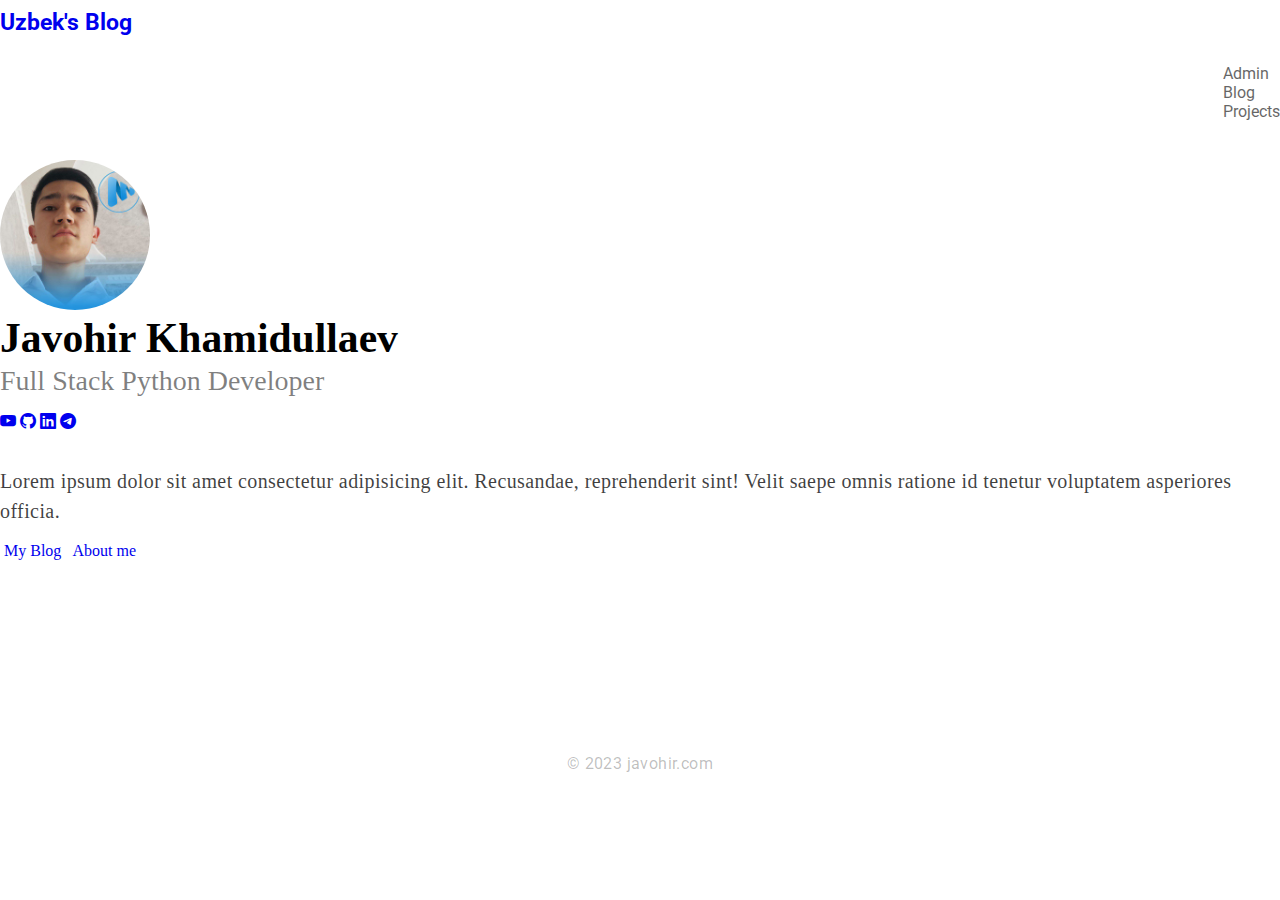
<file: index.html>
<!DOCTYPE html>
<html lang="en">

<head>
    <meta charset="UTF-8" />
    <meta name="viewport" content="width=device-width, initial-scale=1.0" />
    <!-- Boostrap CSS -->
    <link href="https://cdn.jsdelivr.net/npm/bootstrap@5.3.1/dist/css/bootstrap.min.css" rel="stylesheet"
        integrity="sha384-4bw+/aepP/YC94hEpVNVgiZdgIC5+VKNBQNGCHeKRQN+PtmoHDEXuppvnDJzQIu9" crossorigin="anonymous" />
    <!-- Boostrap Icons -->
    <link rel="stylesheet" href="https://cdn.jsdelivr.net/npm/bootstrap-icons@1.10.5/font/bootstrap-icons.css" />
    <!-- Custom CSS -->
    <link rel="stylesheet" href="./static/css/base.css">
    <title>Uzbek's Blog</title>
</head>

<body>
    <header>
        <nav class="navbar navbar-expand-lg">
            <div class="container-sm px-5">
                <h1>
                    <a class="navbar-brand my_brand" href="./index.html">Uzbek's Blog</a>
                </h1>
                <div class="burger-menu">
                    <div class="bar bar--top"></div>
                    <div class="bar bar--middle"></div>
                    <div class="bar bar--bottom"></div>
                </div>
                <div class="collapse navbar-collapse pt-2" id="navbarSupportedContent">
                    <div class="nav__item">
                        <div>
                            <ul class="navbar-nav mb-0">
                                <li class="nav-item">
                                    <a href="./admin/admin.html" class="nav-link my__nav-link px-2">Admin</a>
                                </li>
                                <li class="nav-item">
                                    <a href="#!" class="nav-link my__nav-link px-2">Blog</a>
                                </li>
                                <li class="nav-item">
                                    <a href="#!" class="nav-link my__nav-link px-2">Projects</a>
                                </li>
                            </ul>
                        </div>
                    </div>
                </div>
            </div>
        </nav>
        <section class="container wrapper px-5 mt-5 pt-5 info">
            <div class="item">
                <div class="d-flex col-xl-8 col-lg-10 col-12 info__info">
                    <div class="info__img me-sm-0 me-lg-5">
                        <img src="./static/img/My-foto.jpg" alt="" />
                    </div>
                    <div class="col">
                        <div class="fullname" style="font-size: 2.6rem">Javohir Khamidullaev</div>
                        <div class="profession">Full Stack Python Developer</div>
                        <div class="h4">
                            <a href="#!"><i class="bi bi-youtube text-dark me-2"></i></a>
                            <a href="#!"><i class="bi bi-github text-dark me-2"></i></a>
                            <a href="#!"><i class="bi bi-linkedin text-dark me-2"></i></a>
                            <a href="#!"><i class="bi bi-telegram text-dark me-2"></i></a>
                        </div>
                    </div>
                </div>
                <div class="info__through">
                    Lorem ipsum dolor sit amet consectetur adipisicing elit. Recusandae, reprehenderit sint! Velit saepe
                    omnis ratione id tenetur voluptatem asperiores officia.
                </div>
                <div class="btns">
                    <a href="#!" class="btn btn-primary shadow fw-bold me-4 px-4"> My Blog  </a>
                    <a href="#!" class="btn btn-outline-primary fw-bold px-4">About me</a>
                </div>
            </div>
        </section>
    </header>
    <!-- <main class="container mt-5 pt-5 px-5 main-section">

    </main> -->
    <footer>
        <span>© 2023 javohir.com</span>
    </footer>
    <!-- Boostrap JS -->
    <script src="https://cdn.jsdelivr.net/npm/bootstrap@5.3.1/dist/js/bootstrap.bundle.min.js"
        integrity="sha384-HwwvtgBNo3bZJJLYd8oVXjrBZt8cqVSpeBNS5n7C8IVInixGAoxmnlMuBnhbgrkm" crossorigin="anonymous">
        </script>
    <script src="static/js/main.js"></script>

</body>

</html>
</file>
<file: static/css/base.css>
/* @import url('https://fonts.googleapis.com/css2?family=Roboto:wght@500&display=swap'); */
@import url('https://fonts.googleapis.com/css2?family=Roboto:wght@400;500&display=swap');

* {
    margin: 0;
    padding: 0
}

html {
    font-size: 16px;
}

button,
a {
    outline: none;
}

.h1,
.h2,
.h3,
.h4,
.h5,
.h6,
h1,
h2,
h3,
h4,
h5,
h6 {
    margin-bottom: 0.5rem;
    font-weight: 500;
    line-height: 1.2;
}

ol,
ul {
    list-style: none
}

a {
    text-decoration: none
}

a:hover {
    text-decoration: none;
    opacity: .9
}

.flex>div {
    box-sizing: border-box
}

/* Custom */

nav.navbar {
    position: fixed;
    top: 0;
    left: 0;
    width: 100%;
    z-index: 999;
    font-family: 'Roboto', sans-serif;
    background-color: #fff;
    transition: all .3s;
}

.burger-menu {
    width: 23px;
    height: 18px;
    cursor: pointer;
    position: relative;
    margin-left: auto;
}

.burger-menu .bar {
    width: 100%;
    height: 2px;
    background: #162232;
    position: absolute;
    opacity: 0;
    transition: .3s all ease;
}

.burger-menu .bar--top {
    transform-origin: right top;
    top: 0;
}

.burger-menu .bar--middle {
    top: 50%;
    margin-top: -1px;
}

.burger-menu .bar--bottom {
    transform-origin: right bottom;
    bottom: 0;
}

header.show-nav .collapse {
    display: block;
}

header.show-nav .bar--top {
    transform: translateY(0) translateX(-4px) rotate(-45deg);
}

header.show-nav .bar--middle {
    transform: translateX(-10px);
    opacity: 0;
}

header.show-nav .bar--bottom {
    transform: translateY(0) translateX(-4px) rotate(45deg);
}



.bg-white {
    background-color: #fff;
}

.nav li a {
    color: #000;
    opacity: .5;
    transition: .3s opacity ease;
}

nav .my__nav-link {
    color: #000;
    opacity: .6;
    display: block;
    font-size: 1rem;
    transition: .3s opacity ease;
}

nav .my__nav-link:hover {
    color: #000;
    opacity: .9;
    transition: .3s opacity ease;
}

.nav__item {
    width: 100%;
    display: flex;
    justify-content: flex-end;
}

.my_brand {
    font-size: 23px;
    font-weight: 700;
}

.fullname {
    font-size: 2.5rem;
    font-weight: 700;
    margin-bottom: 3px;
}

.profession {
    font-weight: 400;
    font-size: 1.75rem;
    margin-bottom: 15px;
    color: rgba(0, 0, 0, .5);
}

.info__img>img {
    width: 150px;
    border-radius: 50%;
    overflow: hidden;
}

.info__info {
    margin-bottom: 35px;
}

.info__through {
    margin-top: 0;
    margin-bottom: 1rem;
    font-size: 20px;
    font-weight: 400;
    line-height: 1.5;
    letter-spacing: .4px;
    color: rgba(0, 0, 0, .75);
}

.wrapper {
    display: flex;
    justify-content: center;
    align-items: center;
    height: 80vh;
}

footer {
    width: 100%;
    margin-top: 2rem;
    display: flex;
    justify-content: center;
    align-items: center;
}

footer>span {
    padding-bottom: 1rem;
    line-height: 1.5;
    letter-spacing: .4px;
    color: rgb(0 0 0 / 26%);
    font-weight: 400;
    font-family: 'Roboto', sans-serif;
}

@media (max-width: 992px) {
    .burger-menu .bar {
        opacity: 1;
    }

    .info__info {
        margin-top: 3rem;
        flex-direction: column;
        text-align: center;
    }

    .item {
        text-align: center;
        margin-bottom: 4rem;
    }

    .fullname {
        font-size: 2rem !important;
    }

    .wrapper {
        height: 100%;
    }
}

@media (max-width: 368px) {
    .info__info {
        margin-top: 0;
        flex-direction: column;
        text-align: center;
    }

    .info__through {
        text-align: start;
    }

    .btns {
        text-align: start;
    }

    .btns>.btn {
        margin-bottom: 1rem;
    }

    .item {
        text-align: center;
        margin-bottom: 4rem;
    }

    .fullname {
        font-size: 2rem !important;
    }

    .wrapper {
        height: 100%;
    }
}

/* Blog */
.title {
    font-family: 'Roboto', sans-serif;
    font-weight: 400;
    font-size: 3rem;
}

.blog-list {
    width: 100%;
    margin: 0;
    padding: 0;
    border-top: 0.1rem solid #d6d6d6;
    background-color: #FAFAFC;
}

.blog {
    position: relative;
}

.right-info {
    position: sticky !important;
    top: 120px !important;
}

.blog__item {
    padding: 1rem .5rem;
    align-items: center;
    border-top: 0.1rem solid #d6d6d6;
    transition: all .5s;
}

.blog__item:hover {
    box-shadow: 0px 15px 10px -9px rgba(0, 0, 0, .1);
}

.blog__item:hover .blog__icon {
    opacity: 1;
    transition: all .8s;
}

.month {
    margin-top: 1rem;
    padding: 8px 25px 11px;
    display: inline-block;
    border-radius: 50px;
    background: #eee;
    font-size: 20px;
    margin-bottom: 20px;
    z-index: 2;
}

.blog__date {
    color: #ababab !important;
    font-family: 'Roboto', sans-serif;
    font-size: 16px !important;
    transition: all .5s;
}

.blog__item:hover .blog__data {
    opacity: .9;
}

.blog__icon {
    padding-right: 1rem;
    opacity: 0;
    color: #000;
    font-size: 2rem;
    transition: all .2s;
}

.blog__block {
    display: block;
    color: #000;
}

.right-info p {
    line-height: 1.5;
    letter-spacing: .4px;
    font-weight: 500;
    color: rgba(0, 0, 0, .75);
}

.right-info {
    height: 200px;
    background-color: #ffffff4f;
    margin: 1rem 0 1rem 1rem;
    box-shadow: 0 10px 20px 0 rgba(0, 0, 0, .1);
    border-radius: 5px;
}

/*  BLOG DETAIL  */

.bd {
    /* max-width: 800px; */
    margin: 0px auto !important;
}

.bd>.title {
    font-family: 'Roboto', sans-serif;
    font-weight: 400;
    font-size: 2.5rem;
}

.ads p {
    line-height: 1.5;
    letter-spacing: .4px;
    font-weight: 500;
    color: rgba(0, 0, 0, .75);
}

.ads {
    background-color: #ffffff4f;
    box-shadow: 0 10px 20px 0 rgba(0, 0, 0, .1);
    border-radius: 5px;
}

.pagination__page {
    color: #007bff;
    border-top: 1px solid #ddd;
    border-bottom: 1px solid #ddd;
    cursor: pointer;
    padding-top: 1rem;
    padding-bottom: 1rem;
    padding-right: 3rem;
    padding-left: 3rem;
}

.pagination__page>a {
    line-height: 1.5;
    letter-spacing: .4px;
    font-weight: 500;
    color: rgb(30, 118, 249);
}

.pagination__page:hover>a {
    color: red;
}

.pagination__page.see-more {
    border-left: 1px solid #ddd;
    border-right: 1px solid #ddd;
}

@media (max-width: 600px) {
    .pagination__page {
        color: #007bff;
        border-top: 1px solid #ddd;
        border-bottom: 1px solid #ddd;
        cursor: pointer;
        padding-top: .2rem;
        padding-bottom: .2rem;
        padding-right: 1.5rem;
        padding-left: 1.5rem;
    }

    .title {
        font-size: 2rem;
    }
}

@media (max-width: 400px) {
    .pagination__page {
        color: #007bff;
        border-top: 1px solid #ddd;
        border-bottom: 1px solid #ddd;
        cursor: pointer;
        padding-top: .1rem;
        padding-bottom: .1rem;
        padding-right: .5rem;
        padding-left: .5rem;
    }
}

/* EDUCATION */

.blog__data-img>img {
    width: 150px;
    border-radius: 3px;
    box-shadow: 0 10px 20px 0 rgba(0, 0, 0, .1);
}

/* PROJECTS */
.pd>.title {
    font-family: 'Roboto', sans-serif;
    font-weight: 400;
    font-size: 1.5rem;
}

.project-video>.video {
    width: 100%;
    height: 100%;
}

.project-video {
    width: 890px;
    height: 515px;
    margin: 0 auto;
}

@media (max-width: 991px) {
    .project-video>.video {
        width: 100%;
        height: 100%;
    }

    .project-video {
        width: 690px;
        height: 315px;
        margin: 0 auto;
    }
}

@media (max-width: 767px) {
    .project-video>.video {
        width: 100%;
        height: 100%;
    }

    .project-video {
        width: 590px;
        height: 215px;
        margin: 0 auto;
    }
}

@media (max-width: 450px) {
    .ytp-chrome-top.ytp-show-cards-title {
        opacity: 0 !important;
    }

    .project-video>.video {
        width: 100%;
        height: 100%;
    }

    .project-video {
        width: 490px;
        height: 115px;
        margin: 0 auto;
    }
}
</file>
